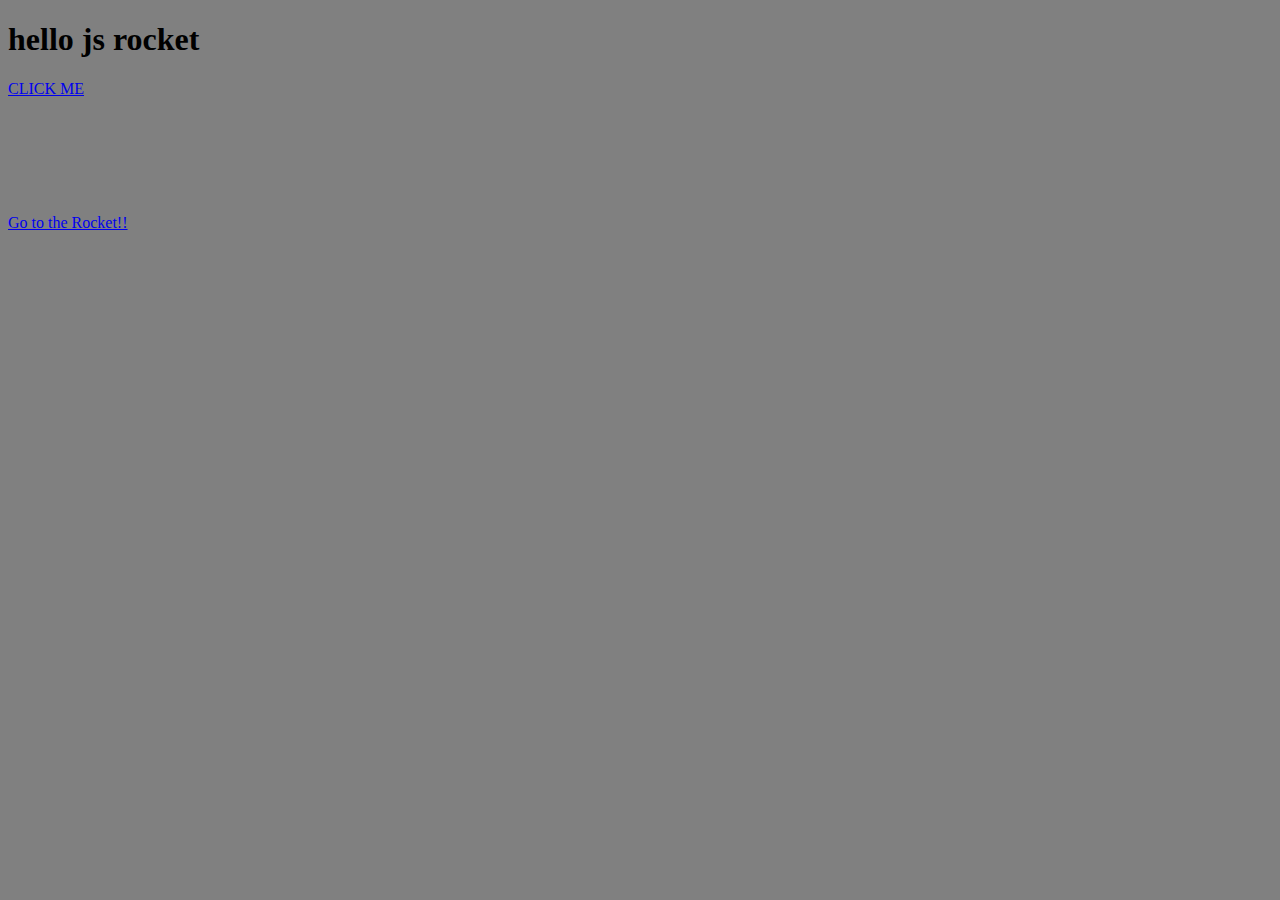
<file: index.html>
<!DOCTYPE html>
<html>
<head>
	<title>JS Rocket</title>
	<script type="text/javascript" src="js/script.js">
	</script>
	<link rel="stylesheet" type="text/css" href="css/style.css"> 
</head>
<body>
	<h1>hello js rocket</h1>
	<a href="#" onclick="doCoolStuff();">CLICK ME</a>

	<div class="cool" id="cool">
		<p>Hello I'm cool!</p>
	</div>
	<a href="rocket.html">Go to the Rocket!!</a>

</body>
</html>
</file>
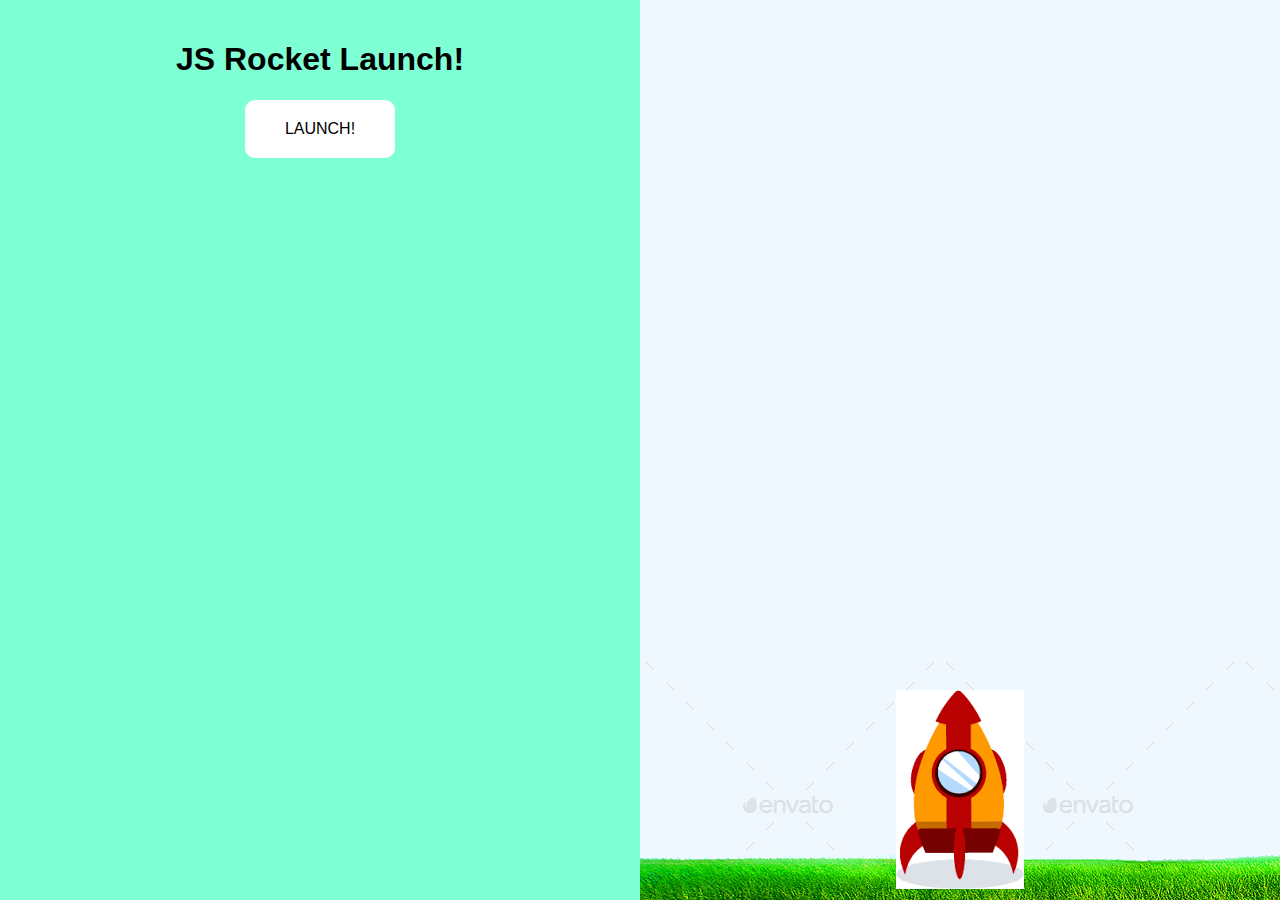
<file: rocket.html>
<!DOCTYPE html>
<html>
<head>
	<title>Rocket Launch Sequance!</title>
	<link rel="stylesheet" type="text/css" href="css/rocket.css">
	<script type="text/javascript" src="js/rocket.js"></script>
</head>
<body class="body-state1">
	<div class="left">
		<div class="interface state1">
			<h1>JS Rocket Launch!</h1>
			<a href="#" class="button" onclick="changeState(2);">Launch!</a>
		</div>
		<div class="interface state2">
			<h1 id="countdown">10</h1>
			<a href="#" onclick="changeState(1);">Abort!</a>
		</div>
		<div class="interface state3">
			<h1>Liftoff!</h1>
		</div>
		<div class="interface state4">
			<h1>Well done!</h1>
			<a href="#" class="button" onclick="changeState(1);">Do it Again!</a>
		</div>
		<div class="interface state5">
			<h1>Oh No!!!!!</h1>
			<a href="#" class="button" onclick="changeState(1);">Try Again</a>
		</div>
	</div>
	<div class="right">
		<div class="ground"></div>
		<div class="rocket"></div>
		<div class="nervous" id="nervous"></div>
		<div class="cant-wait" id="cant-wait"></div>
	</div>
</body>
</html>
</file>
<file: css/style.css>
body{
	background-color: grey;
}

.cool{
	visibility: hidden;
	width: 100px;
	height: 100px;
	background-color: green;
	transition: background-color 2s;
}

.cool.red{
	visibility: visible;
	background-color: red;
}
</file>
<file: css/rocket.css>
body{
	font-family: 'helvetica', 'arial', 'sans-serif';
}
.left{
	background-color: aquamarine;
	position: fixed;
	width: 50%;
	height: 100%;
	top: 0;
	left: 0;		
}

.interface{
	text-align: center;
	padding: 20px;
}

a.button{
	display: inline-block;
	background-color: white;
	color: black;
	padding: 20px 40px;
	text-decoration: none;
	border-radius: 10px;
	text-transform: uppercase;
	transition: color 300ms;
}

a:hover{
	color: red;
}

.right{
	background-color: aliceblue;
	position: fixed;
	width: 50%;
	height: 100%;
	top: 0;
	right: 0;		
}

.ground{
	background: url('../img/grass.png') no-repeat center center;
	position: absolute;
	bottom: -55px;
	left: 0;
	width: 1024px;
	height: 300px;
}

.nervous{
	background: url('../img/nervous.gif') no-repeat 0 0;
	position: absolute;
	bottom: 230px;
	left: -100px;
	width: 263px;
	height: 96px;
	display: none;
}

.nervous.show{
	display: block;
}

.cant-wait{
	background: url('../img/cant-wait.jpeg') no-repeat 0 0;
	position: absolute;
	bottom: 230px;
    right: -17px;
    width: 266px;
    height: 116px;
	display: none;
}

.cant-wait.show{
	display: block;
}

.rocket{
	position: absolute;
	left: 50%;
	bottom: 11px;
	width: 128px;
	height: 199px;
	margin-left: -64px;
	background: url('../img/rocket-state1.png') no-repeat 0 0;
	transition: bottom 10000ms;
}

/* rocket bg image */

body.body-state2 .rocket{
	background-image: url('../img/rocket-state2.png');
	bottom: 11px;
	width: 152px;
	height: 288px;
	margin-left: -76px;
}

body.body-state3 .rocket,
body.body-state4 .rocket{
	background-image: url('../img/rocket-state3.jpg');
	width: 225px;
	height: 255px;
	margin-left: -112.5px;
}

body.body-state5 .rocket{
	background-image: url('../img/boom.jpg');
	width: 279px;
	height: 180px;
	margin-left: -104.5px;
}

body.body-state1 .rocket{
	transition: none;
}



body.body-state3 .rocket,
body.body-state4 .rocket{
	bottom: 1000px;
}

.state1,
.state2,
.state3,
.state4,
.state5{
	display: none;
}

body.body-state1 .state1{display: block;}
body.body-state2 .state2{display: block;}
body.body-state3 .state3{display: block;}
body.body-state4 .state4{display: block;}
body.body-state5 .state5{display: block;}

a{

}

a.button{

}
</file>
